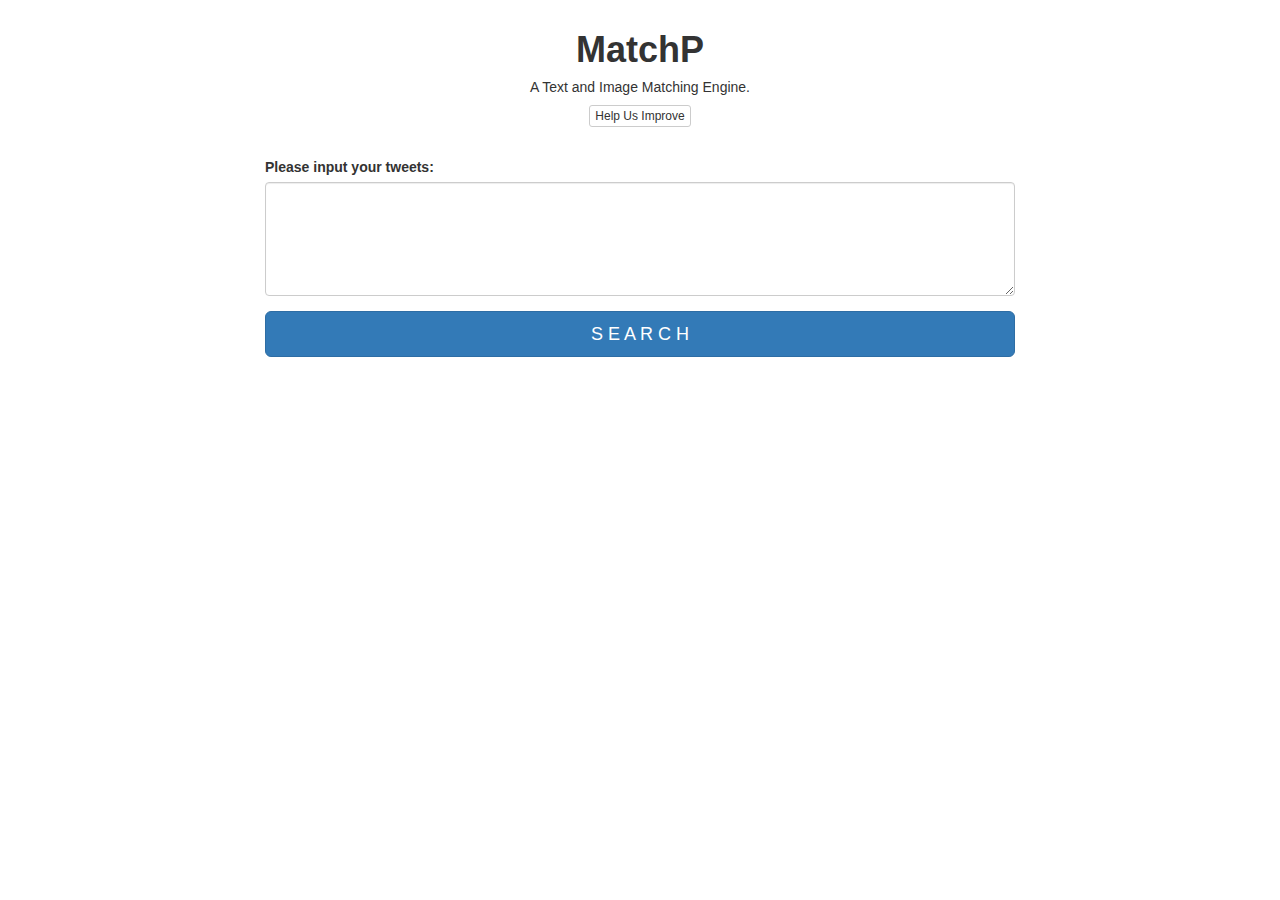
<file: index.html>
<!DOCTYPE html>
<html lang="en">
<head>
    <meta charset="UTF-8" />
    <meta name="referrer" content="no-referrer" />
    <meta name="viewport" content="width=device-width, initial-scale=1, maximum-scale=1.0">
    <title>MatchP</title>
    <link rel="stylesheet" type="text/css" href="css/bootstrap.min.css">
    <link rel="stylesheet" type="text/css" href="css/main.css">
    <script type="text/javascript" src="js/jquery-1.11.1.min.js"></script>
    <script type="text/javascript" src="js/bootstrap.min.js"></script>
    <script type="text/javascript" src="js/api.js"></script>
    <script type="text/javascript" src="js/page.improve.js"></script>
    <script type="text/javascript" src="js/page.main.js"></script>
</head>
<body>
    <header>
        <h1>MatchP</h1>
        <h5>A Text and Image Matching Engine.</h5>
        <button class="btn btn-default btn-xs jump-improve">
            Help Us Improve
        </button>
    </header>
    <div class="container">
        <div class="row">
            <div class="col-md-8 col-md-offset-2">
                <form role="form">
                    <div class="form-group">
                        <label for="query-text">Please input your tweets:</label>
                        <textarea name="query-text" id="query-text" cols="30" rows="5" class="form-control"></textarea>
                    </div>
                    <button id="submit" type="submit" class="btn btn-primary btn-lg btn-block">S E A R C H</button>
                </form>
            </div>
        </div>
        <div id="result-container" class="row hidden">
            <div class="col-md-8 col-md-offset-2">
                <p class="total-result">Total Result: <span id="result-count">0</span></p>
                <div id="imgs-container">
                </div>
                <div id="pager" class="pager hidden">
                    <button id="pre-btn" class="btn btn-default" disabled="disabled">&#x25c0;</button>
                    <span>
                        <span id="cur-page-index">1</span> / 
                        <span id="total-page-num">1</span>
                    </span>
                    <button id="nxt-btn" class="btn btn-default" disabled="disabled">&#x25ba;</button>
                </div>
            </div>
        </div>
    </div>
    <script type="text/javascript">
        //var improvePage = new MP.ImprovePage();
    </script>
</body>
</html>
</file>
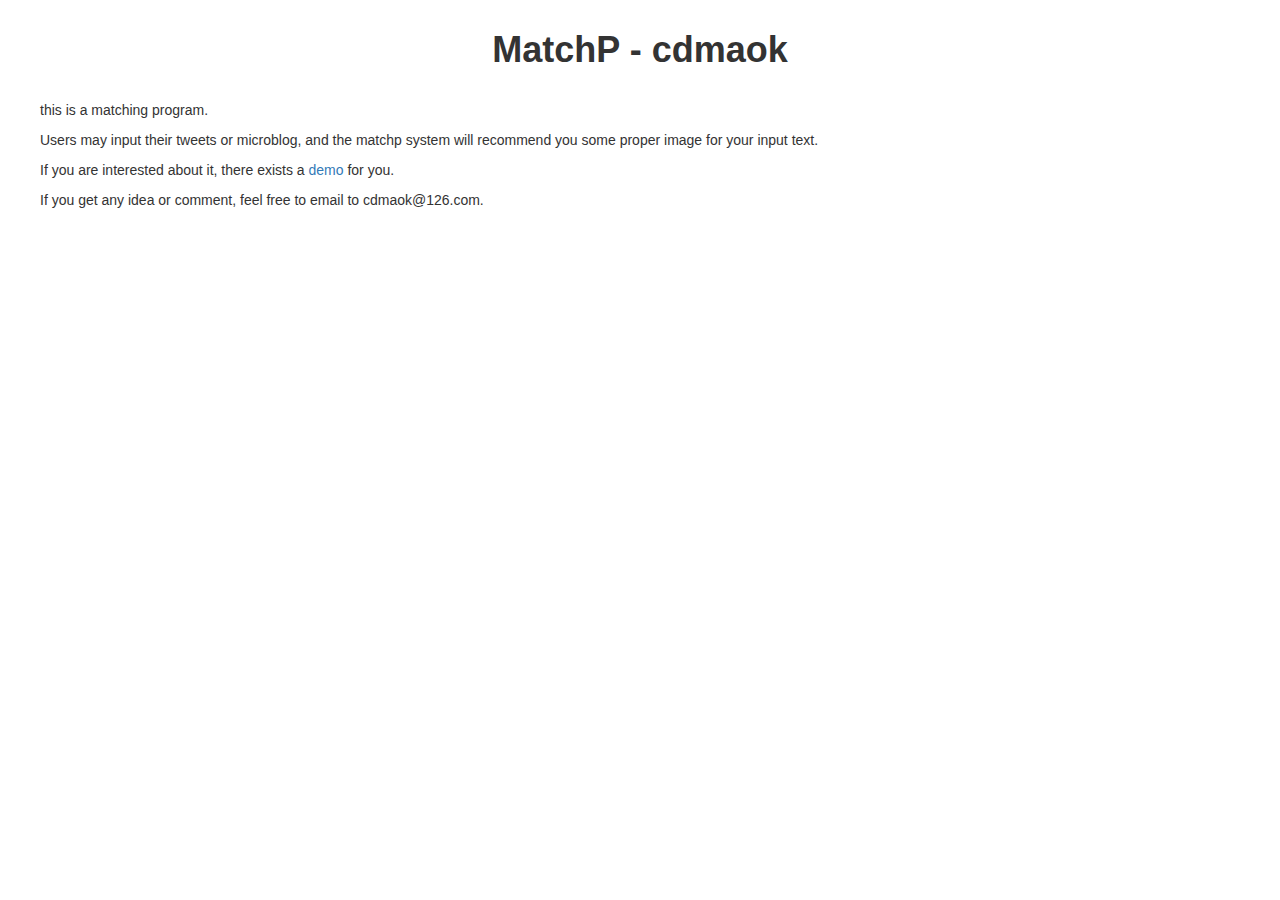
<file: matchp-web/src/main/webapp/index.html>
<!DOCTYPE html>
<html lang="en">
<head>
    <meta charset="UTF-8">
    <title>MatchP</title>
    <link rel="stylesheet" type="text/css" href="css/bootstrap.min.css">
    <link rel="stylesheet" type="text/css" href="css/main.css">
    <script type="text/javascript" src="js/jquery-1.11.1.min.js"></script>
    <script type="text/javascript" src="js/bootstrap.min.js"></script>
    <script type="text/javascript" src="js/main.js"></script>
</head>
<body>
    <header>
        <h1>MatchP - cdmaok</h1>
    </header>
    <p style="margin-left:40px">
      this is a matching program.
    </p>
    <p style="margin-left:40px">
      Users may input their tweets or microblog, and the matchp system will recommend you some proper image for your input text.
    </p>
    <p style="margin-left:40px">
      If you are interested about it, there exists a <a href="query.html">demo</a> for you.
    </p>
    <p style="margin-left:40px">
      If you get any idea or comment, feel free to email to cdmaok@126.com.
    </p>
</body>
</html>
</file>
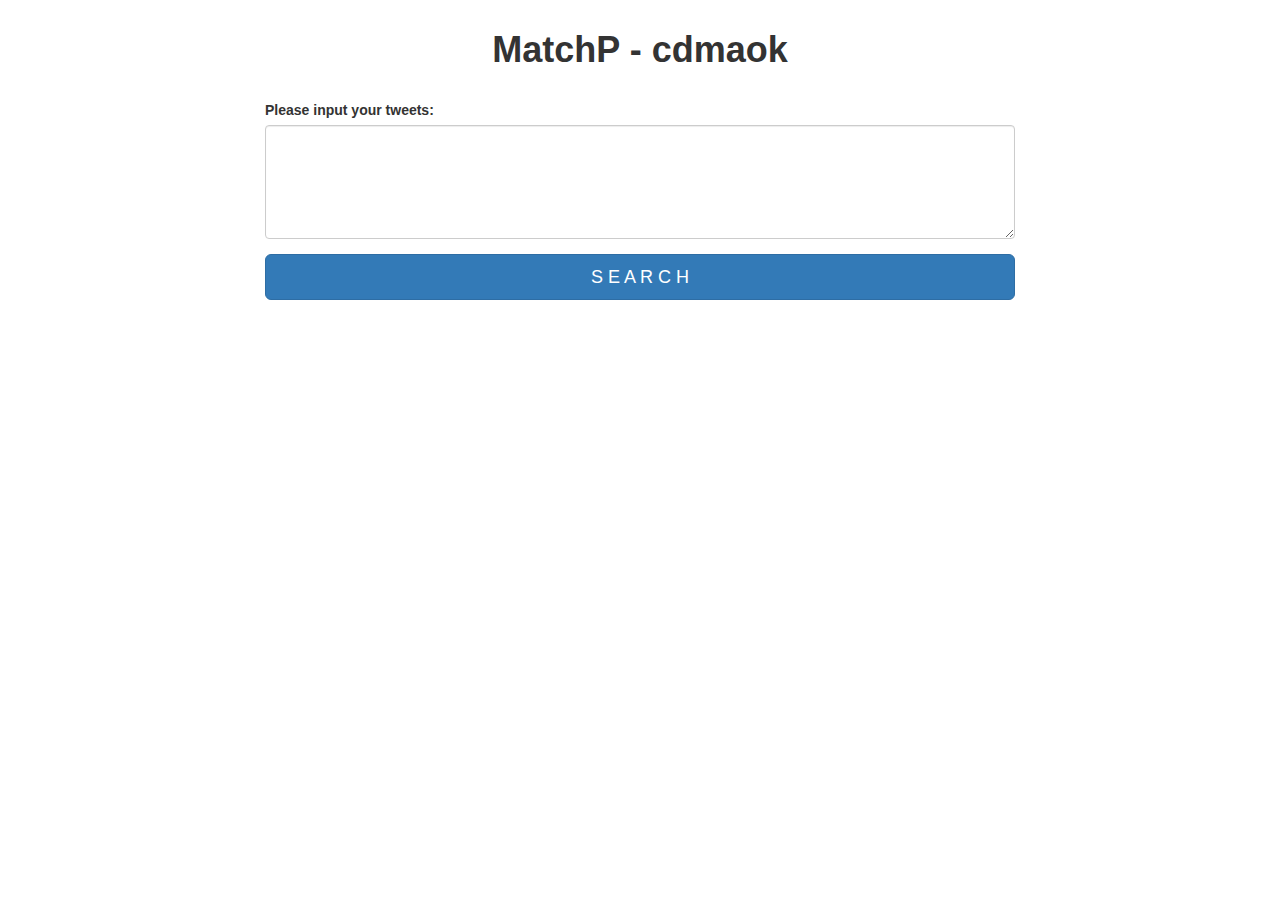
<file: matchp-web/src/main/webapp/query.html>
<!DOCTYPE html>
<html lang="en">
<head>
    <meta charset="UTF-8">
    <title>MatchP</title>
    <link rel="stylesheet" type="text/css" href="css/bootstrap.min.css">
    <link rel="stylesheet" type="text/css" href="css/main.css">
    <script type="text/javascript" src="js/jquery-1.11.1.min.js"></script>
    <script type="text/javascript" src="js/bootstrap.min.js"></script>
    <script type="text/javascript" src="js/main.js"></script>
</head>
<body>
    <header>
        <h1>MatchP - cdmaok</h1>
    </header>
    <div class="container">
        <div class="row">
            <div class="col-md-8 col-md-offset-2">
                <form role="form">
                    <div class="form-group">
                        <label for="query-text">Please input your tweets:</label>
                        <textarea name="query-text" id="query-text" cols="30" rows="5" class="form-control"></textarea>
                    </div>
                    <button id="submit" type="submit" class="btn btn-primary btn-lg btn-block">S E A R C H</button>
                </form>
            </div>
        </div>
        <div id="result-container" class="row hidden">
            <div class="col-md-8 col-md-offset-2">
                <p class="total-result">Total Result: <span id="result-count">0</span></p>
                <div id="imgs-container">
                </div>
                <div id="pager" class="pager hidden">
                    <button id="pre-btn" class="btn btn-default" disabled="disabled">&#x25c0;</button>
                    <span>
                        <span id="cur-page-index">1</span> / 
                        <span id="total-page-num">1</span>
                    </span>
                    <button id="nxt-btn" class="btn btn-default" disabled="disabled">&#x25ba;</button>
                </div>
            </div>
        </div>
    </div>
</body>
</html>
</file>
<file: css/main.css>
header {
    margin: 30px auto;
    text-align: center;
}
header h1 {
    font-weight: 900;
    font-family: "Helvetica Neue", "Arial", sans-serif;
}

.hidden {
    display: none;
}

.result-container {
    margin-top: 20px;
}
.total-result {
    font-size: 25px;
    font-weight: 800;
}
.total-result span {
    font-size: 150%;
}

.imgs-container {}
.imgs-page {}

.img-wrapper {
    position: relative;
    display: table;
    float: left;
    overflow: hidden;
    text-align: center;
    border-radius: 5px;
    box-shadow: 0 0 5px #777;
    transition: all .2s;
}
.img-wrapper:hover {
    z-index: 2;
    box-shadow: 0 0 10px #777;
    transform: scale(1.2);
}
.img-wrapper span {
    display: table-cell;
    vertical-align: middle;
}
.img-wrapper .img-content {
    position: absolute;
    top: 0;
    left: 0;
    width: 100%;
    height: 100%;   
}

.ip-image-box .query-text {
    font-size: 1.2em;
}
.ip-image-box .img-wrapper {
    width: 60%;
    padding-bottom: 60%;
    margin: 5% 20%;
}
@media screen and (max-width: 768px) {
    .ip-image-box .img-wrapper {
        width: 80%;
        padding-bottom: 80%;
        margin: 5% 10%;
    }
}

.pager {
    width: 100%;
    margin: 20px 0;
    text-align: center;
}
.pager > span {
    display: inline-block;
    margin: 0 10px;
    font-size: 18px;
}
</file>
<file: matchp-web/src/main/webapp/css/main.css>
header {
    margin: 30px auto;
    text-align: center;
}
header h1 {
    font-weight: 900;
    font-family: "Helvetica Neue", "Arial", sans-serif;
}

.hidden {
    display: none;
}

.result-container {
    margin-top: 20px;
}
.total-result {
    font-size: 25px;
    font-weight: 800;
}
.total-result span {
    font-size: 150%;
}

.imgs-container {}
.imgs-page {}
.img-wrapper {
    position: relative;
    display: table;
    float: left;
    margin: 5px;
    overflow: hidden;
    text-align: center;
    border-radius: 5px;
    box-shadow: 0 0 5px #777;
    transition: all .2s;
}
.img-wrapper:hover {
    z-index: 2;
    box-shadow: 0 0 10px #777;
    transform: scale(1.5);
}
.img-wrapper span {
    display: table-cell;
    vertical-align: middle;
}
.img-wrapper .img-content {
    position: absolute;
    top: 0;
    left: 0;
    width: 100%;
    height: 100%;   
}

.pager {
    width: 100%;
    margin: 20px 0;
    text-align: center;
}
.pager > span {
    display: inline-block;
    margin: 0 10px;
    font-size: 18px;
}
</file>
